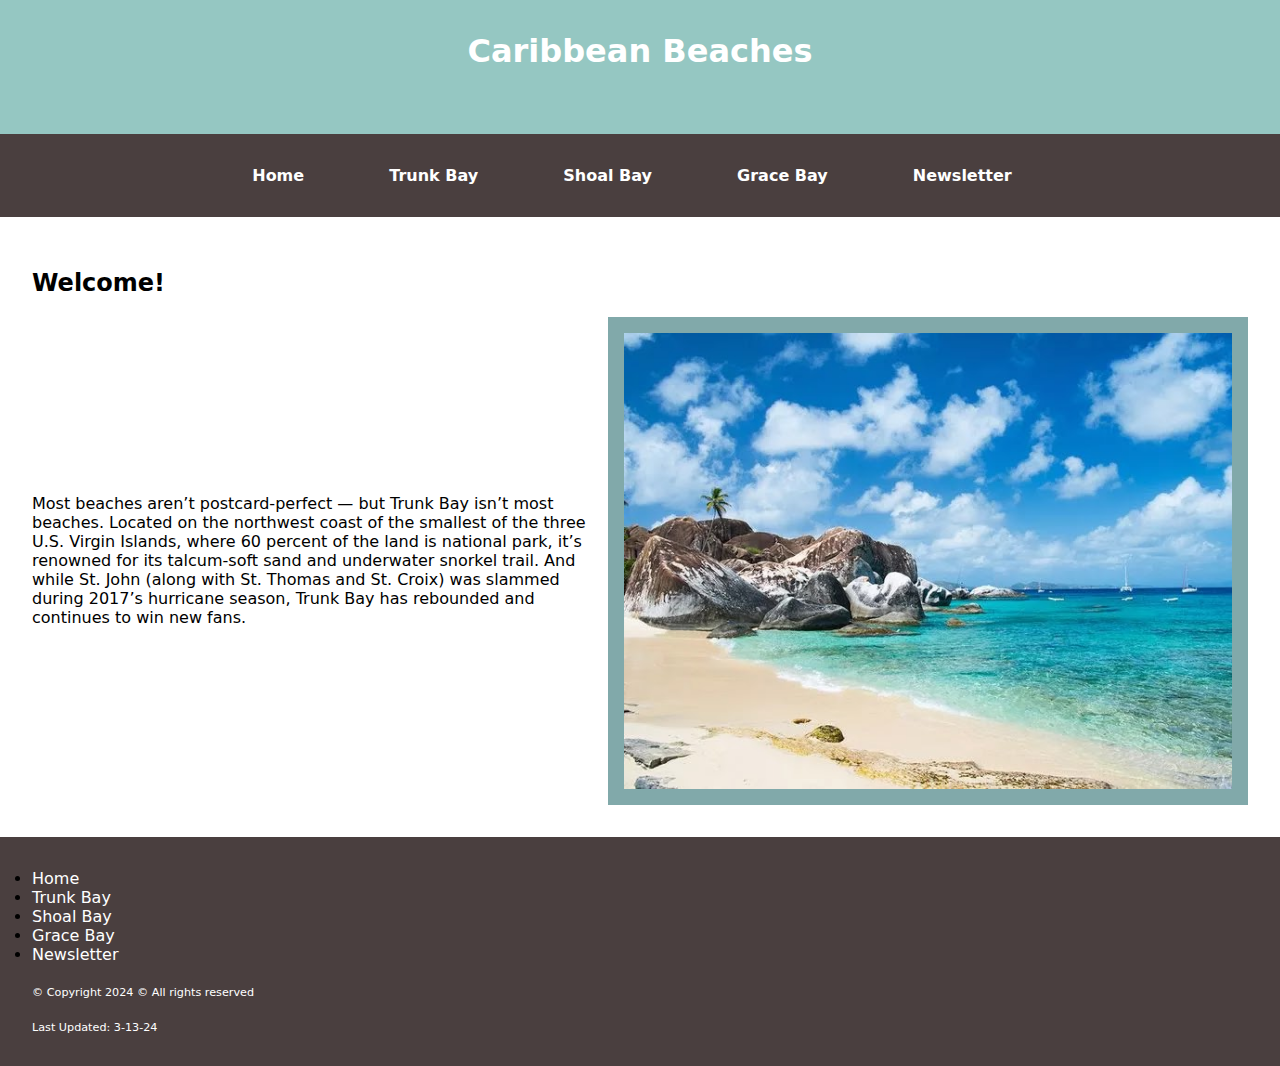
<file: index.html>
<!doctype html>
<html>
<head>
<meta charset="UTF-8">
<title>Caribbean Beaches: The Three Best</title>
<link href="css/styles.css" rel="stylesheet">
<link href="css/style.css" rel="stylesheet">
<meta name="viewport" content="width=device-width, initial-scale=1.0">
</head>

<body>
	<!--HEADER-->
	<header>
		<h1>Caribbean Beaches</h1>
	</header>
	<!--NAV-->
	<nav>
		<ul>
			<li><a href="index.html">Home</a></li>
			<li><a href="trunkbay.html">Trunk Bay</a></li>
			<li><a href="shoalbay.html">Shoal Bay</a></li>
			<li><a href="gracebay.html">Grace Bay</a></li>
			<li><a href="newsletter.html">Newsletter</a></li>
		</ul>
	</nav>
	
	
	<main>
		<h2>Welcome!</h2>
		<div class="container">
		
		<br>
		<p clas="text">Most beaches aren’t postcard-perfect — but Trunk Bay isn’t most beaches. Located on the northwest coast of the smallest of the three U.S. Virgin Islands, where 60 percent of the land is national park, it’s renowned for its talcum-soft sand and underwater snorkel trail. And while St. John (along with St. Thomas and St. Croix) was slammed during 2017’s hurricane season, Trunk Bay has rebounded and continues to win new fans.</p>
		<br>
		<img src="images/home_Beach.jpg" alt="Caribbean" class="img">
		<br>
		</div>
	</main>
	
	<!-- footer -->
	
	<footer>
		<ul class="footerNav">
			<li><a href="index.html">Home</a></li>
			<li><a href="trunkbay.html">Trunk Bay</a></li>
			<li><a href="shoalbay.html">Shoal Bay</a></li>
			<li><a href="gracebay.html">Grace Bay</a></li>
			<li><a href="newsletter.html">Newsletter</a></li>
		</ul>
		<p class="copyright">&copy; Copyright 2024 &copy; All rights reserved</p>
		<p> Last Updated: 3-13-24</p>
	</footer>
	
</body>
</html>
</file>
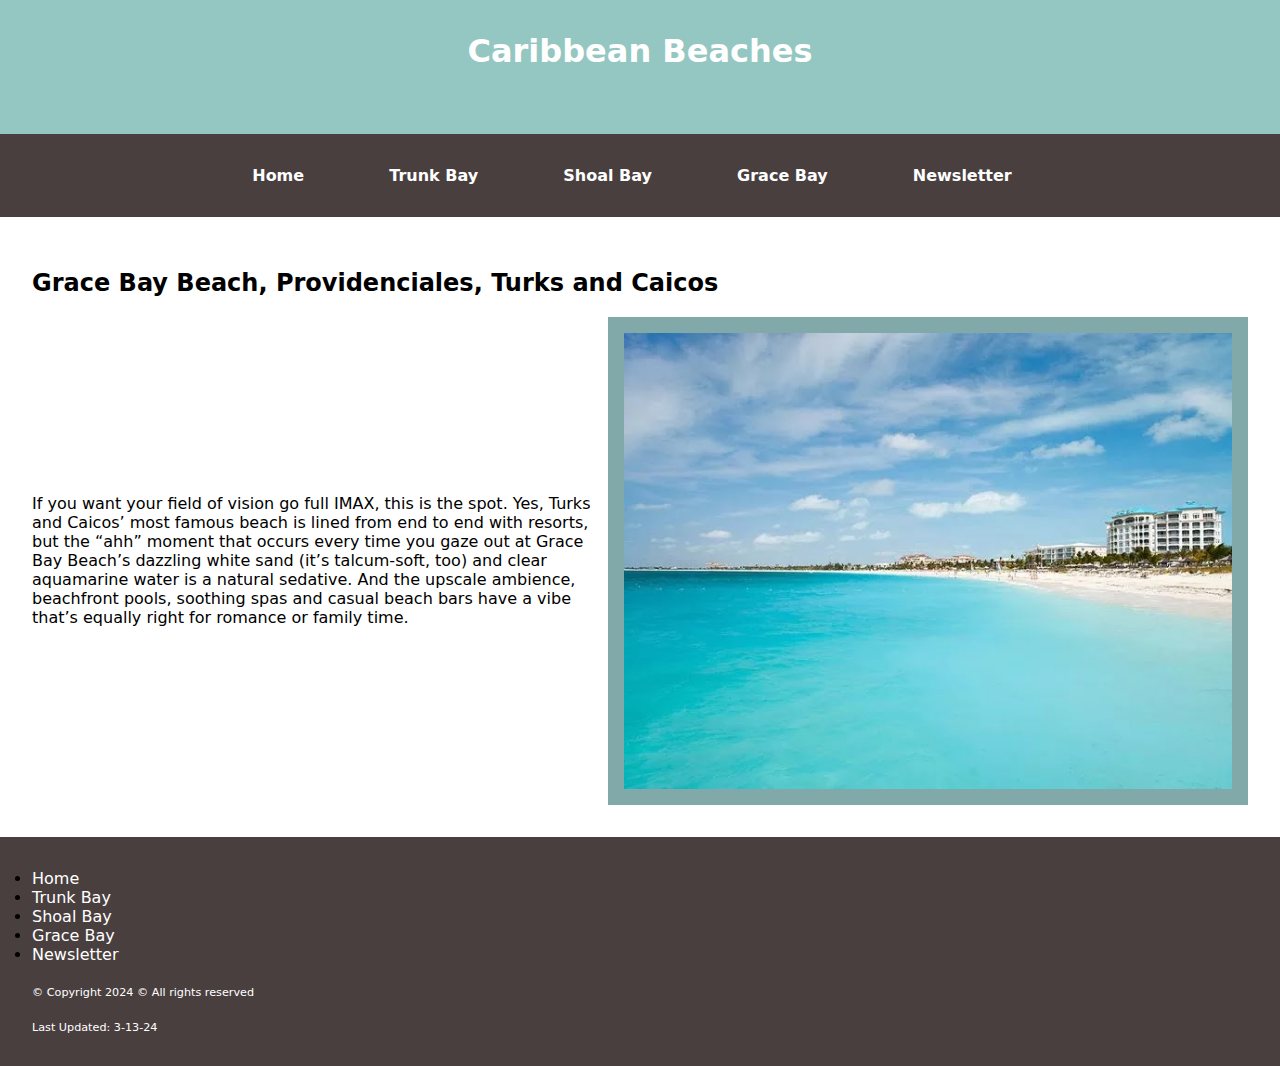
<file: gracebay.html>
<!doctype html>
<html>
<head>
<meta charset="UTF-8">
<title>Caribbean Beaches: The Three Best</title>
<link href="css/styles.css" rel="stylesheet">
<link href="css/style.css" rel="stylesheet">
<meta name="viewport" content="width=device-width, initial-scale=1.0">
</head>

<body>
	<!--HEADER-->
	<header>
		<h1>Caribbean Beaches</h1>
	</header>
	<!--NAV-->
	<nav>
		<ul>
			<li><a href="index.html">Home</a></li>
			<li><a href="trunkbay.html">Trunk Bay</a></li>
			<li><a href="shoalbay.html">Shoal Bay</a></li>
			<li><a href="gracebay.html">Grace Bay</a></li>
			<li><a href="newsletter.html">Newsletter</a></li>
		</ul>
	</nav>
	
	
	<main>
		<h2>Grace Bay Beach, Providenciales, Turks and Caicos</h2>
		<div class="container">
		
		<br>
		<p clas="text">If you want your field of vision go full IMAX, this is the spot. Yes, Turks and Caicos’ most famous beach is lined from end to end with resorts, but the “ahh” moment that occurs every time you gaze out at Grace Bay Beach’s dazzling white sand (it’s talcum-soft, too) and clear aquamarine water is a natural sedative. And the upscale ambience, beachfront pools, soothing spas and casual beach bars have a vibe that’s equally right for romance or family time.</p>
		<br>
		<img src="images/GraceBayBeach.jpg" alt="Caribbean" class="img">
		<br>
		</div>
	</main>
	
	<!-- footer -->
	
	<footer>
		<ul class="footerNav">
			<li><a href="index.html">Home</a></li>
			<li><a href="trunkbay.html">Trunk Bay</a></li>
			<li><a href="shoalbay.html">Shoal Bay</a></li>
			<li><a href="gracebay.html">Grace Bay</a></li>
			<li><a href="newsletter.html">Newsletter</a></li>
		</ul>
		<p class="copyright">&copy; Copyright 2024 &copy; All rights reserved</p>
		<p> Last Updated: 3-13-24</p>
	</footer>
	
</body>
</html>
</file>
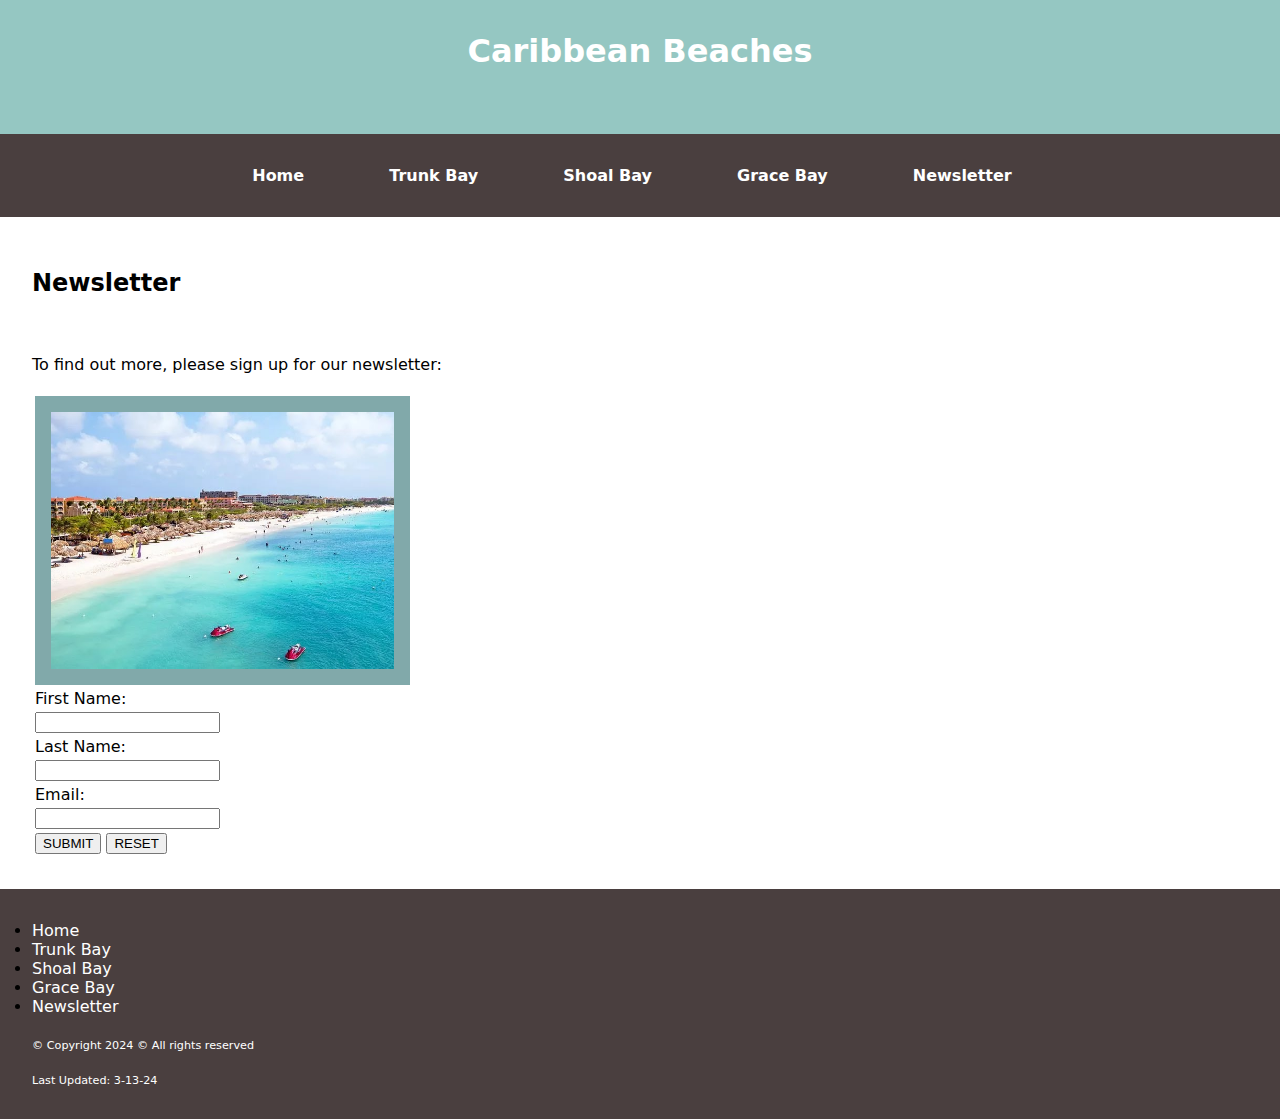
<file: newsletter.html>
<!doctype html>
<html>
<head>
<meta charset="UTF-8">
<title>Caribbean Beaches: The Three Best</title>
<link href="css/styles.css" rel="stylesheet">
<link href="css/style.css" rel="stylesheet">
<meta name="viewport" content="width=device-width, initial-scale=1.0">
</head>

<body>
	<!--HEADER-->
	<header>
		<h1>Caribbean Beaches</h1>
	</header>
	<!--NAV-->
	<nav>
		<ul>
			<li><a href="index.html">Home</a></li>
			<li><a href="trunkbay.html">Trunk Bay</a></li>
			<li><a href="shoalbay.html">Shoal Bay</a></li>
			<li><a href="gracebay.html">Grace Bay</a></li>
			<li><a href="newsletter.html">Newsletter</a></li>
		</ul>
	</nav>
	
	
	<main>
			<h2>Newsletter</h2>
		<br>
		<br>
		<p>To find out more, please sign up for our newsletter:</p>
		<br>
		<form method="post" action="mailto:cte-ian.weems@sllboces.org" class="form-grid">
				<!--CREATE TABLE-->
				<table>
					<tr>
						<td rowspan="1">
							<img src="images/newsletter_Beach.jpg" alt="Beach" class="img">
						</td>
					</tr>
					<tr>
						<td>
							<label for="fName">First Name:</label>
						</td>
					</tr>
					<tr>
						<td>
							<input type="text" name="fName" id="fName">
						</td>
					</tr>
					<tr>
						<td>
							<label for="lName">Last Name:</label>
						</td>
					</tr>
					<tr>
						<td>
							<input type="text" name="lName" id="lName">
						</td>
					</tr>
					<tr>
						<td>
							<label for="email">Email:</label>
						</td>
					</tr>
					<tr>
						<td>
							<input type="text" name="email" id="email">
						</td>
					</tr>
					<tr>
						<td colspan="2">
							<input type="submit" value="SUBMIT" class="frmButton">
							<input type="reset" value="RESET" class="frmButton">
						</td>
					</tr>
				</table>
			</form>
	</main>
	
	<!-- footer -->
	
	<footer>
		<ul class="footerNav">
			<li><a href="index.html">Home</a></li>
			<li><a href="trunkbay.html">Trunk Bay</a></li>
			<li><a href="shoalbay.html">Shoal Bay</a></li>
			<li><a href="gracebay.html">Grace Bay</a></li>
			<li><a href="newsletter.html">Newsletter</a></li>
		</ul>
		<p class="copyright">&copy; Copyright 2024 &copy; All rights reserved</p>
		<p> Last Updated: 3-13-24</p>
	</footer>
	
</body>
</html>
</file>
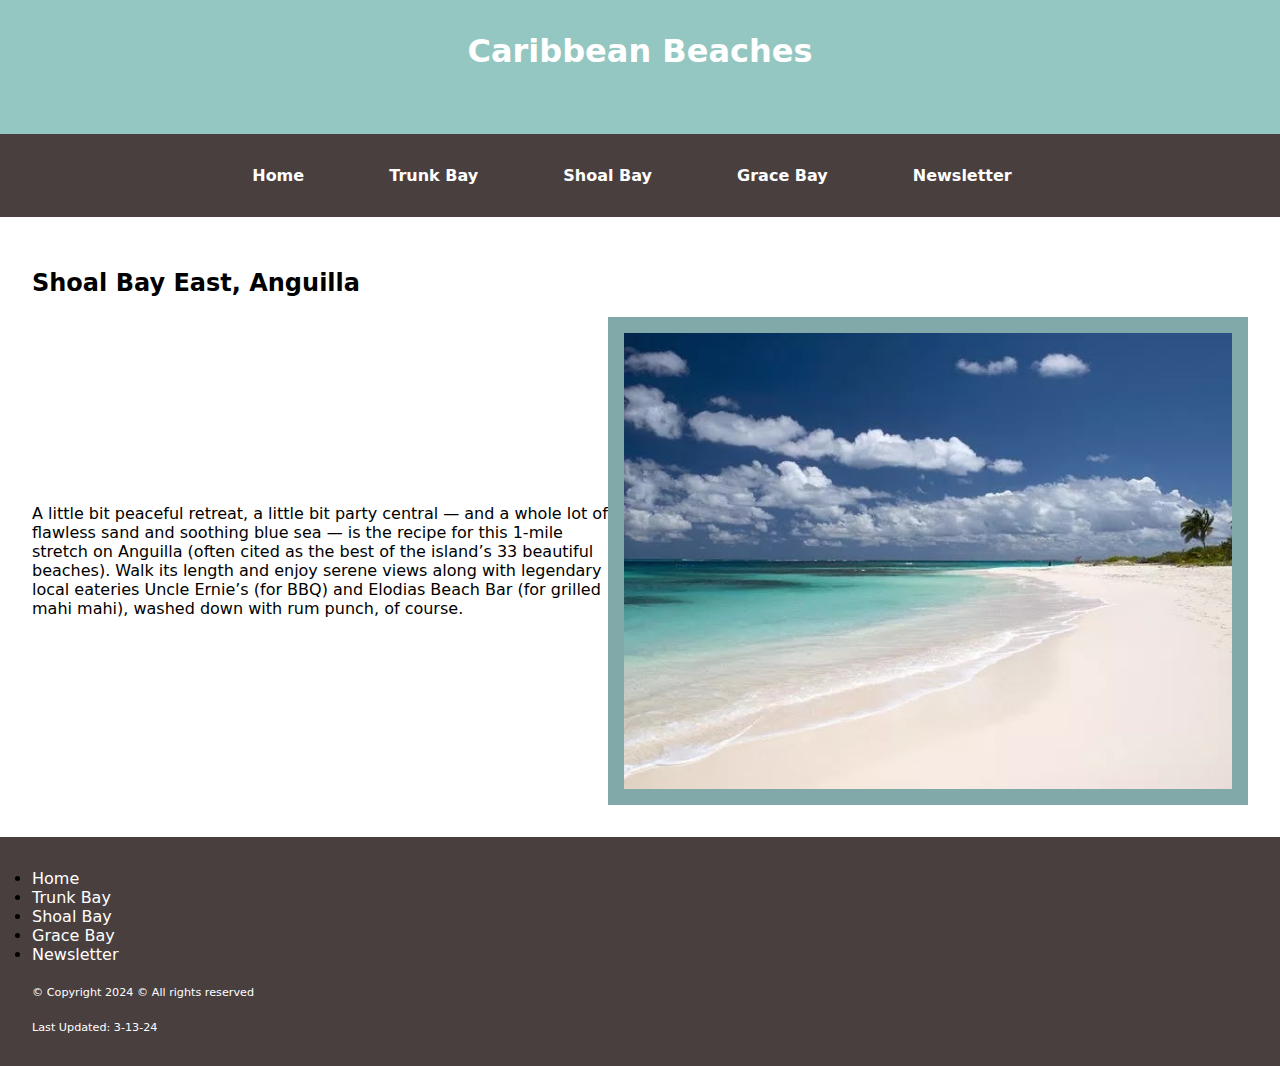
<file: shoalbay.html>
<!doctype html>
<html>
<head>
<meta charset="UTF-8">
<title>Caribbean Beaches: The Three Best</title>
<link href="css/styles.css" rel="stylesheet">
<link href="css/style.css" rel="stylesheet">
<meta name="viewport" content="width=device-width, initial-scale=1.0">
</head>

<body>
	<!--HEADER-->
	<header>
		<h1>Caribbean Beaches</h1>
	</header>
	<!--NAV-->
	<nav>
		<ul>
			<li><a href="index.html">Home</a></li>
			<li><a href="trunkbay.html">Trunk Bay</a></li>
			<li><a href="shoalbay.html">Shoal Bay</a></li>
			<li><a href="gracebay.html">Grace Bay</a></li>
			<li><a href="newsletter.html">Newsletter</a></li>
		</ul>
	</nav>
	
	
	<main>
		<h2>Shoal Bay East, Anguilla</h2>
		<div class="container">
		
		<br>
		<p clas="text">A little bit peaceful retreat, a little bit party central — and a whole lot of flawless sand and soothing blue sea — is the recipe for this 1-mile stretch on Anguilla (often cited as the best of the island’s 33 beautiful beaches). Walk its length and enjoy serene views along with legendary local eateries Uncle Ernie’s (for BBQ) and Elodias Beach Bar (for grilled mahi mahi), washed down with rum punch, of course.</p>
		<br>
		<img src="images/ShoalBayEast.jpg" alt="Caribbean" class="img">
		<br>
		</div>
	</main>
	
	<!-- footer -->
	
	<footer>
		<ul class="footerNav">
			<li><a href="index.html">Home</a></li>
			<li><a href="trunkbay.html">Trunk Bay</a></li>
			<li><a href="shoalbay.html">Shoal Bay</a></li>
			<li><a href="gracebay.html">Grace Bay</a></li>
			<li><a href="newsletter.html">Newsletter</a></li>
		</ul>
		<p class="copyright">&copy; Copyright 2024 &copy; All rights reserved</p>
		<p> Last Updated: 3-13-24</p>
	</footer>
	
</body>
</html>
</file>
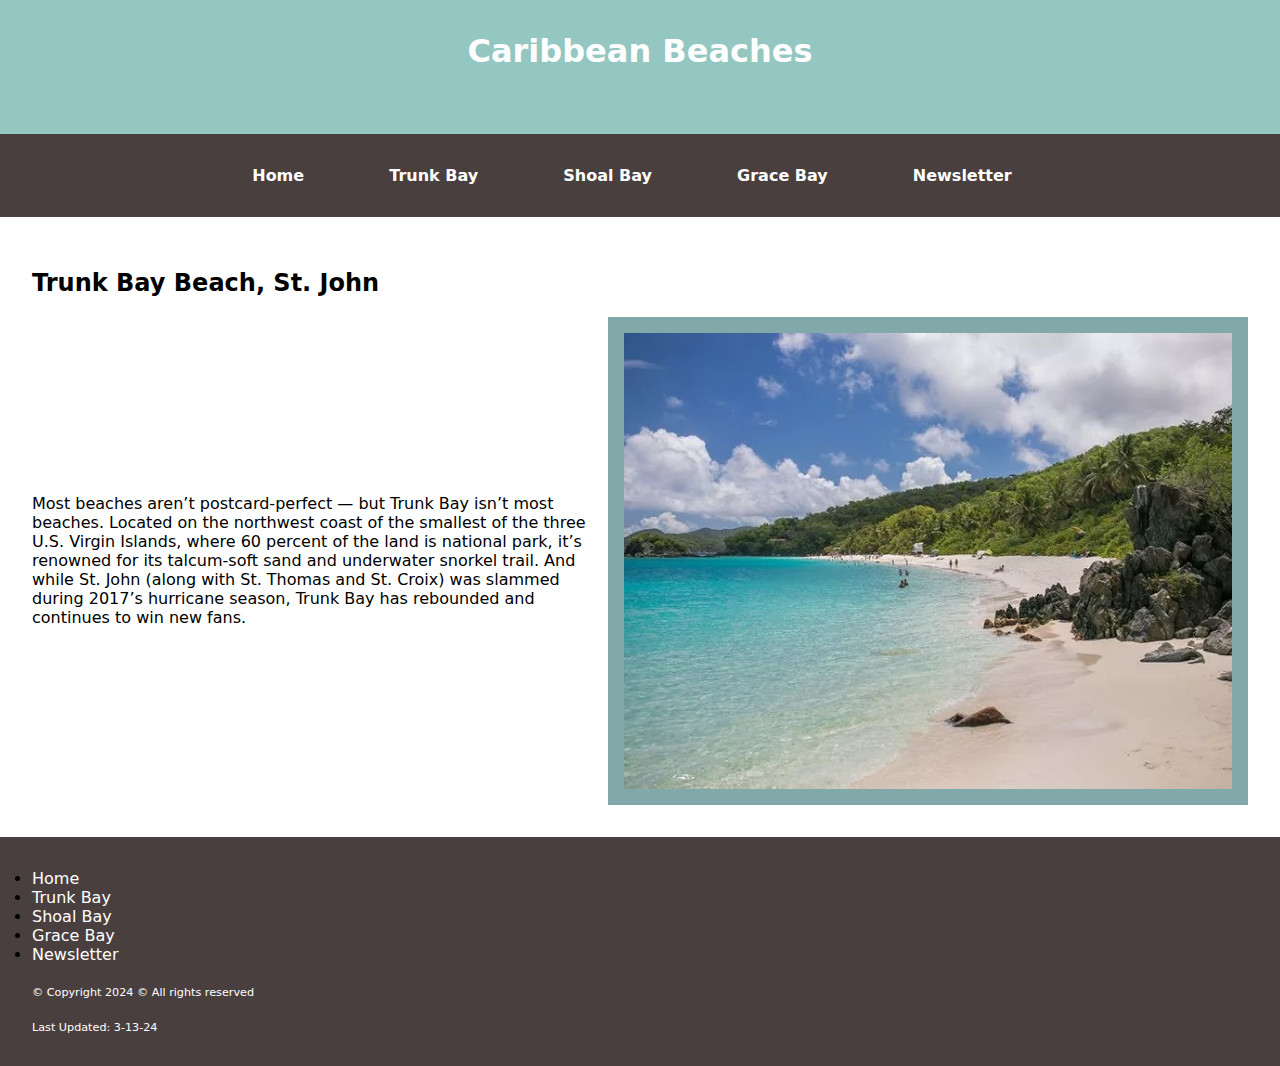
<file: trunkbay.html>
<!doctype html>
<html>
<head>
<meta charset="UTF-8">
<title>Caribbean Beaches: The Three Best</title>
<link href="css/styles.css" rel="stylesheet">
<link href="css/style.css" rel="stylesheet">
<meta name="viewport" content="width=device-width, initial-scale=1.0">
</head>

<body>
	<!--HEADER-->
	<header>
		<h1>Caribbean Beaches</h1>
	</header>
	<!--NAV-->
	<nav>
		<ul>
			<li><a href="index.html">Home</a></li>
			<li><a href="trunkbay.html">Trunk Bay</a></li>
			<li><a href="shoalbay.html">Shoal Bay</a></li>
			<li><a href="gracebay.html">Grace Bay</a></li>
			<li><a href="newsletter.html">Newsletter</a></li>
		</ul>
	</nav>
	
	
	<main>
		<h2>Trunk Bay Beach, St. John</h2>
		<div class="container">
		
		<br>
		<p clas="text">Most beaches aren’t postcard-perfect — but Trunk Bay isn’t most beaches. Located on the northwest coast of the smallest of the three U.S. Virgin Islands, where 60 percent of the land is national park, it’s renowned for its talcum-soft sand and underwater snorkel trail. And while St. John (along with St. Thomas and St. Croix) was slammed during 2017’s hurricane season, Trunk Bay has rebounded and continues to win new fans.</p>
		<br>
		<img src="images/trunkBayBeach.jpg" alt="Caribbean" class="img">
		<br>
		</div>
	</main>
	
	<!-- footer -->
	
	<footer>
		<ul class="footerNav">
			<li><a href="index.html">Home</a></li>
			<li><a href="trunkbay.html">Trunk Bay</a></li>
			<li><a href="shoalbay.html">Shoal Bay</a></li>
			<li><a href="gracebay.html">Grace Bay</a></li>
			<li><a href="newsletter.html">Newsletter</a></li>
		</ul>
		<p class="copyright">&copy; Copyright 2024 &copy; All rights reserved</p>
		<p> Last Updated: 3-13-24</p>
	</footer>
	
</body>
</html>
</file>
<file: css/styles.css>
/* CSS Document */
</file>
<file: css/style.css>
/* CSS Document */

/*CSS RESET*/
body, nav, header, main, footer, h1, div, img, ul, p, blockquote, table {
	margin: 0;
	padding: 0;
	border: 0;
}

/*body*/

body {
	font-family:"Lucida Grande", "Lucida Sans Unicode", "Lucida Sans", "DejaVu Sans", Verdana, "sans-serif";
	background: #95C7C2;
}

main {
	background-color: #FFFFFF;
	padding: 2em;
}

.container {
	display: flex;
    align-items: center;
    justify-content: center;
}

.text {
	font-size: 20px;
	padding-left: 20px;
    padding-top: 20%;
    float: left;
  }

.img {
	max-width: 50%;
    max-height:20%;
    float: left;
	border: solid #81A9AA 1em;
}

/*NAV*/
nav {
	background-color: #4A3F3F;
	margin-top: 2em;
}

nav a {
	display: block;
	color: #fff;
	text-decoration: none;
	padding: 0 2em;
}

a:hover {
	color: #6A5757;
}

nav ul {
	list-style-type: none;
	margin: 0;
	text-align: center;
}

nav li {
	display: inline-block;
	font-size: 1em;
	font-weight: bold;
	margin: 2em 1em 0 0;
	padding-bottom: 2em;
}

/*headers*/

h1 {
	padding: 1em;
	text-align: center;
	color: #fff;
}

/*footer*/

footer {
	background-color: #4A3F3F;
	padding: 2em;
}

footer p {
	font-size: .7em;
	color: white;
}

.footerNav a {
	text-decoration: none;
	color: white;
}

.copyright {
	padding: 2em 0;
}
</file>
